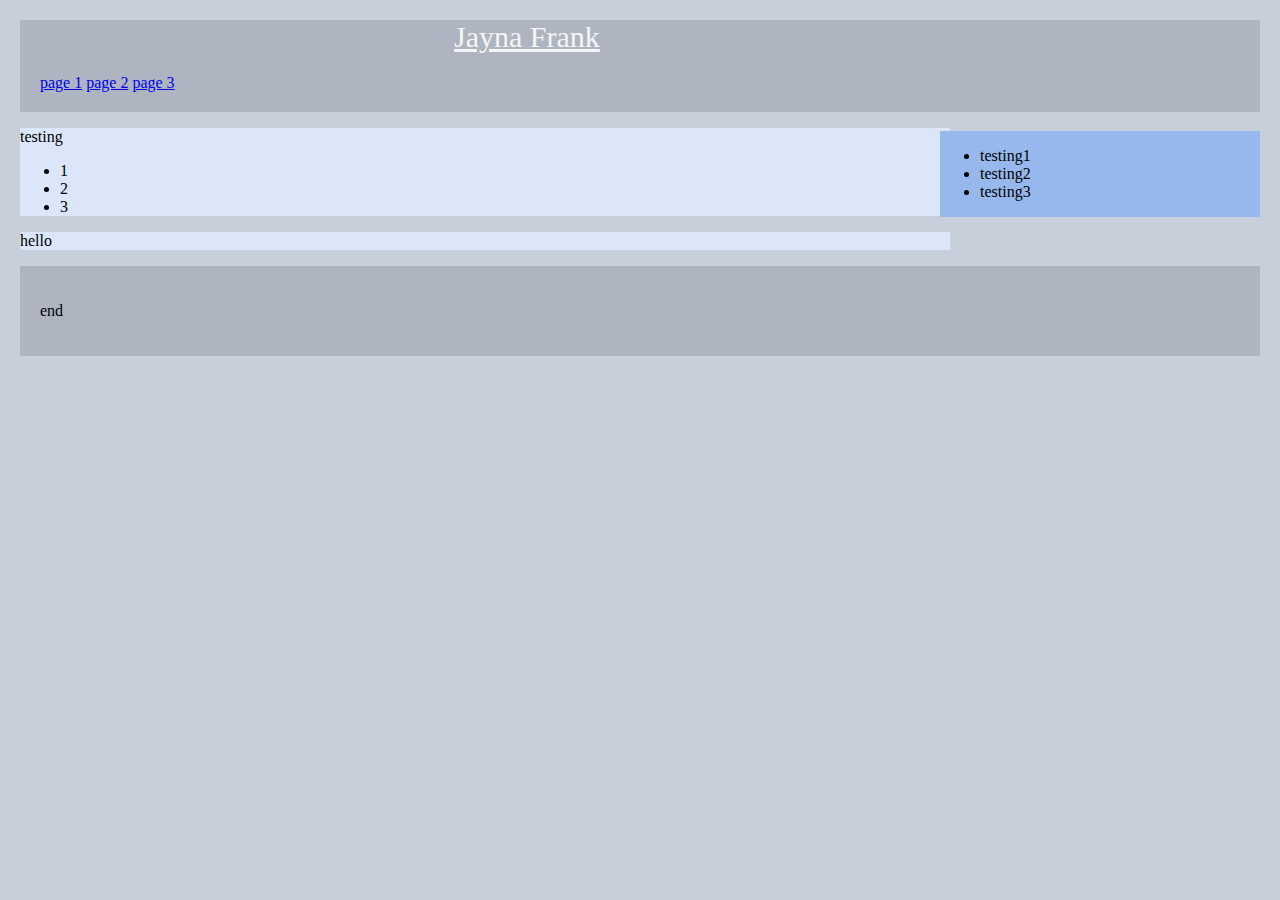
<file: Website/index.html>
<!DOCTYPE html>
<html lang="en">
<head>
    <meta charset="UTF-8">
    <title>Jayna Frank Website</title>
    <link href="style.css" rel="stylesheet" type="text/css"></link>
</head>
<body>

<header>

    <a class="heading" href="index.html">Jayna Frank</a>
    <nav>
        <a href="page1.html">page 1</a>

        <a href="page2.html">page 2</a>
        <a href="page3.html">page 3</a>
    </nav>


</header>
<div class="class" >
    <section>
        <ul >

            <li>testing1</li>
            <li>testing2</li>
            <li>testing3</li>

        </ul>

    </section>

</div>
<div class="c">
    <section>
        <p> testing</p>
        <ul>
            <li>1</li>
            <li>2</li>
            <li>3</li>

        </ul>

    </section>
</div>
<article class="c">
    <p>hello</p>

</article>
<footer>
    <p>end</p>
</footer>


</body>
</html>
</file>
<file: Website/style.css>
.heading{
    color: whitesmoke;
    text-align: center;

    padding: 35%;
    font-size: 30px;
    align-self: center;
    font-family: Impact,AppleGothic,Iowan;

}
a{
    text-align: center;
}

.a{

    font-family: Impact, Haettenschweiler, 'Arial Narrow Bold', sans-serif;
}
.pages{
    height:50%;

    padding: 20px;


}
.c{
    width:75%;
    background-color: #dbe6f9;

}

.class{
    height: 90%;
    float: right;
    width:25%;
    color:black;
    margin-left:15px;
    margin-top:19px;
    padding-right:10px;
    background: #97b8ed;
    text-align: left;


}
body{
    border:black;
    font-family: AppleGothic,Impact,Iowan;
    background-color: #c7cfdb;
    margin:10px;
    padding:10px;


}
header{
    background-attachment: scroll;

    fill-opacity: 3;
    background-color:#aeb5c1;


}

nav{
    padding:20px;
    color: lavender;

}
footer{
    float:bottom;
    padding: 20px;
    fill-opacity: 3;
    background-color:#aeb5c1;

}
</file>
